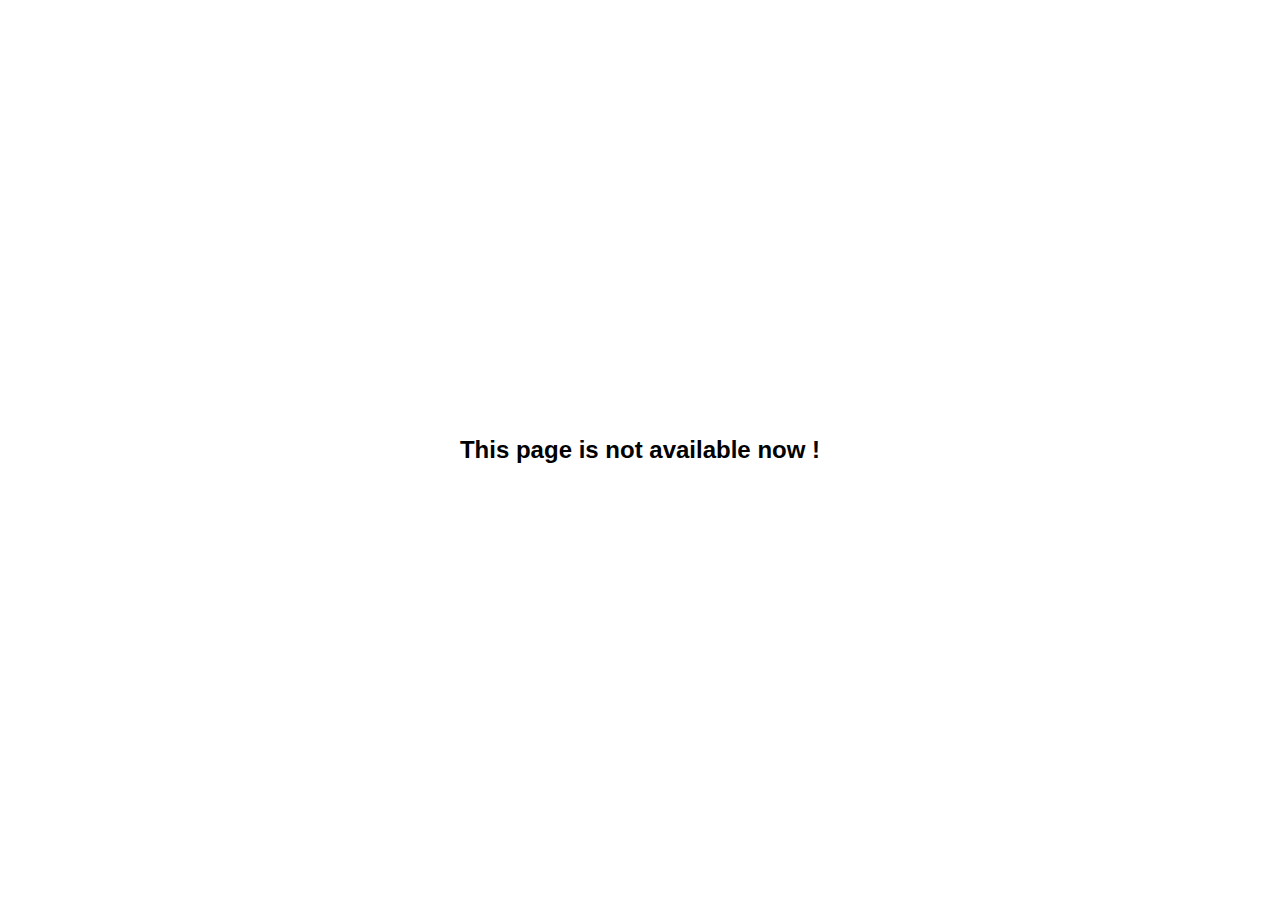
<file: blog.html>
<!DOCTYPE html>
<html lang="en">
<head>
    <meta charset="UTF-8">
    <meta http-equiv="X-UA-Compatible" content="IE=edge">
    <meta name="viewport" content="width=device-width, initial-scale=1.0">
    <title>Blog</title>
    <link rel="stylesheet" href="CSS/blog.css">
</head>
<body>
    <div class="container">
        <h2>This page is not available now !</h2>
    </div>
</body>
</html>
</file>
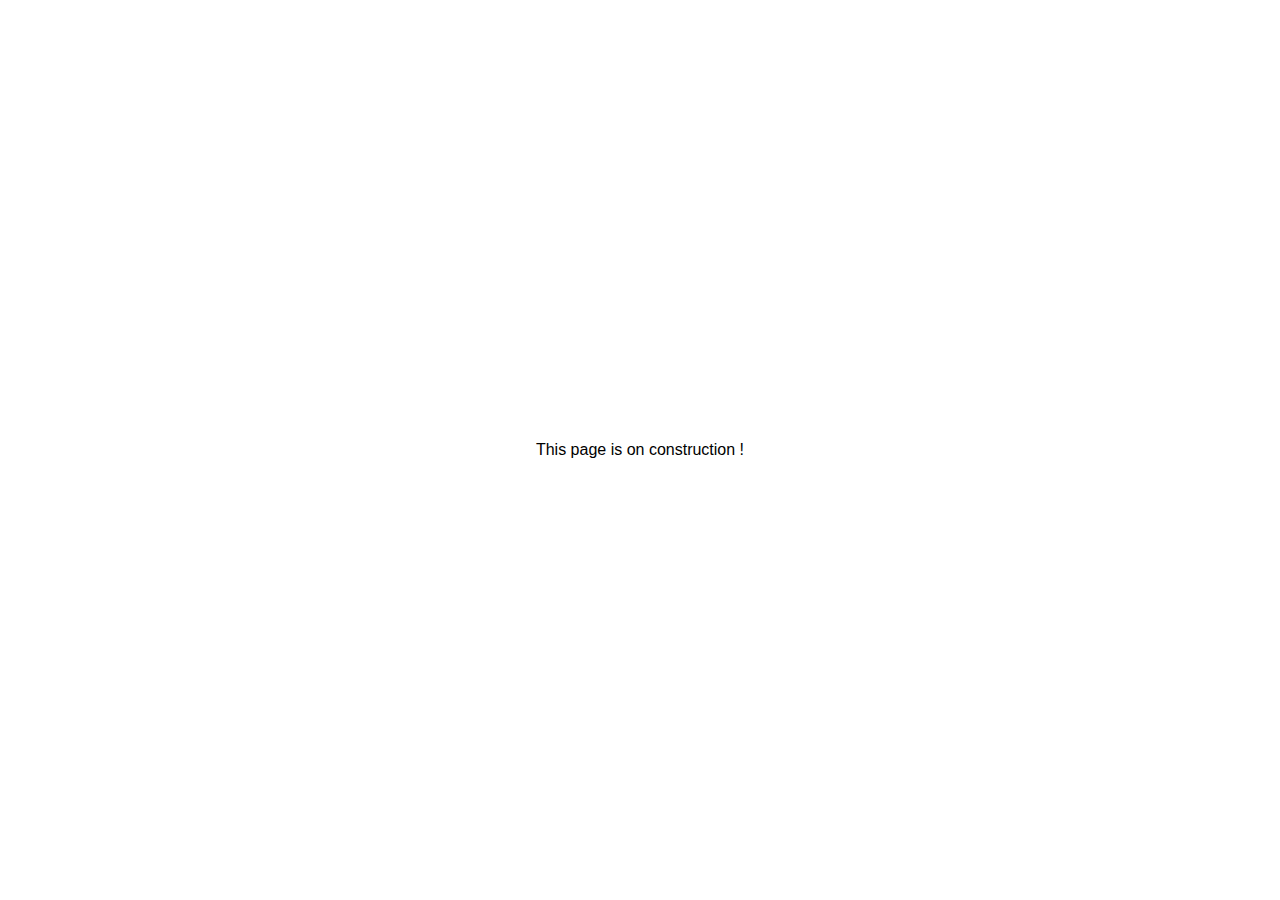
<file: gallery.html>
<!DOCTYPE html>
<html lang="en">
<head>
    <meta charset="UTF-8">
    <meta http-equiv="X-UA-Compatible" content="IE=edge">
    <meta name="viewport" content="width=device-width, initial-scale=1.0">
    <title>Gallery</title>
    <link rel="stylesheet" href="CSS/gallery.css">
</head>
<body>
    <div class="container">
        This page is on construction !
    </div>
</body>
</html>
</file>
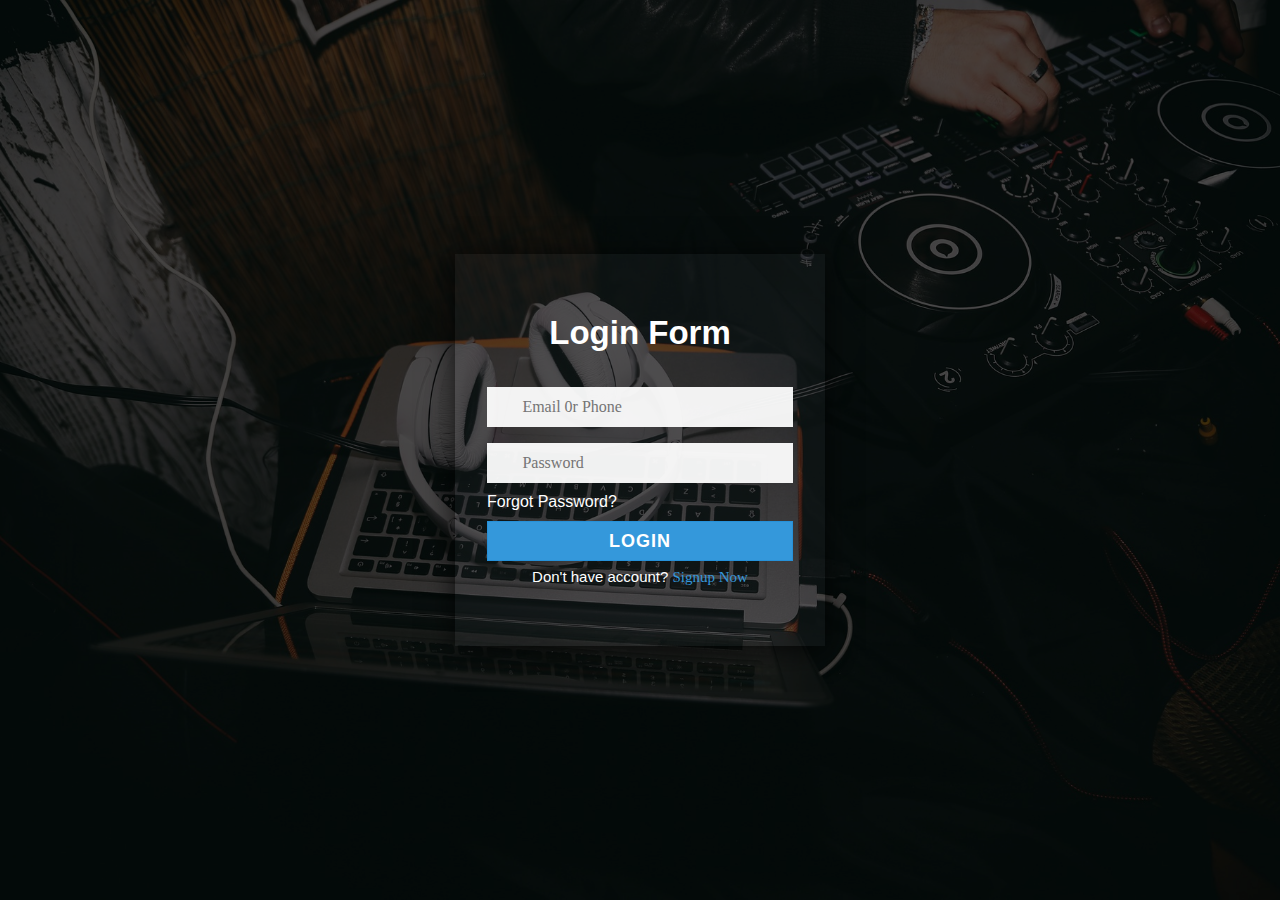
<file: login.html>
<!DOCTYPE html>
<html lang="en">
<head>
    <meta charset="UTF-8">
    <meta http-equiv="X-UA-Compatible" content="IE=edge">
    <meta name="viewport" content="width=device-width, initial-scale=1.0">
    <title>Register page</title>
    <link rel="stylesheet" href="/CSS/login.css">
</head>
<body>
    <div class="bg-img">
        <div class="content">
            <header>Login Form</header>
            <form action="">
                <div class="field">
                    <span class="fa fa-user"></span>
                    <input type="text" name="" id="" required placeholder="Email 0r Phone">
                </div>
                <div class="field space">
                    <span class="fa fa-lock"></span>
                    <input type="password" class="pass-key" name="" id="" required placeholder="Password">
                    <span class="show">SHOW</span>
                </div>
                <div class="pass">
                    <a href="">Forgot Password?</a>
                </div>
                <div class="field">
                    <input type="submit" value="LOGIN">
                </div>
            </form>
            <div class="signup">
                Don't have account?
                <a href="register.html">Signup Now</a>
            </div>
        </div>
    </div>
    <script>
        const pass_field = document.querySelector('.pass-key');
        const showBtn = document.querySelector('.show');
        showBtn.addEventListener('click', function(){
            if(pass_field.type === "password"){
                pass_field.type = "text";
                showBtn.textContent = "HIDE";
                showBtn.style.color = "#3498db";
            }
            else{
                pass_field.type = "password";
                showBtn.textContent = "SHOW";
                showBtn.style.color = "#222";
            }
        });
    </script>
</body>
</html>
</file>
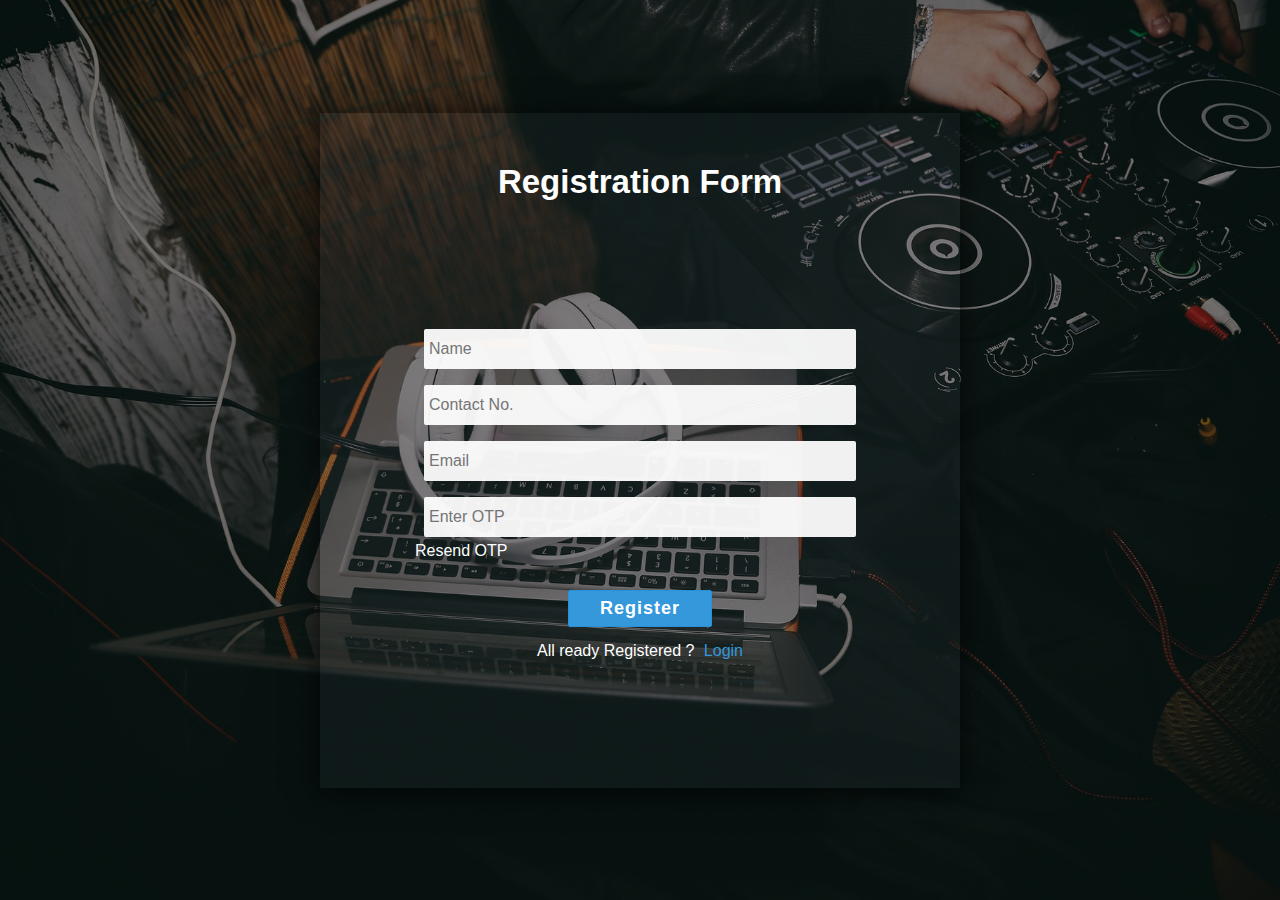
<file: register.html>
<!DOCTYPE html>
<html lang="en">
<head>
    <meta charset="UTF-8">
    <meta http-equiv="X-UA-Compatible" content="IE=edge">
    <meta name="viewport" content="width=device-width, initial-scale=1.0">
    <title>My Portfolio</title>
    <link rel="stylesheet" href="/CSS/register.css">
</head>
<body>
    <div class="container">
        <div class="register">
            <h1>Registration Form</h1>
            <form action="">
                <input type="text" name="" id="name" placeholder="Name" required>               
                <input type="number" name="" id="contact" placeholder="Contact No." required>
                <input type="email" name="email" id="email" placeholder="Email" required>
                <input type="number" name="otp" id="otp" placeholder="Enter OTP" required>
                <div class="resend">Resend OTP</div>
                <button class="btn">Register</button>
                <p>All ready Registered ? <span><a href="login.html">Login</a></span></p>
            </form>
        </div>
    </div>
</body>
</html>
</file>
<file: CSS/blog.css>
*{
    margin: 0;
    padding: 0;
    box-sizing: border-box;
    font-family: sans-serif;
}

.container{
    height: 100vh;
    width: 100%;
    display: flex;
    justify-content: center;
    align-items: center;
}
</file>
<file: CSS/gallery.css>
*{
    margin: 0;
    padding: 0;
    box-sizing: border-box;
    font-family: sans-serif;
}

.container{
    height: 100vh;
    width: 100%;
    display: flex;
    justify-content: center;
    align-items: center;
}
</file>
<file: CSS/login.css>
*{
    margin: 0;
    padding: 0;
    box-sizing: border-box;
    font-family: Georgia, 'Times New Roman', Times, serif;
    user-select: none;
}

.bg-img{
    background: url(/IMAGE/headphones.jpg);
    height: 100vh;
    background-size: cover;
    background-position: center;
}

.bg-img::after{
    position: absolute;
    content: '';
    top: 0;
    left: 0;
    height: 100%;
    width: 100%;
    background: rgba(0,0,0,0.7);
}

.content{
    position: absolute;
    top: 50%;
    left: 50%;
    z-index: 999;
    text-align: center;
    padding: 60px 32px;
    width: 370px;
    transform: translate(-50%, -50%);
    background: rgba(225, 225, 255, 0.04);
    box-shadow: -1px 4px 28px 0px rgba(0,0,0,0.75);
}
.content header{
    color: white;
    font-size: 33px;
    font-weight: 600;
    margin: 0 0 35px 0;
    font-family: sans-serif;
}

.field{
    position: relative;
    height: 40px;
    width: 100%;
    display: flex;
    background: rgba(255,255,255,0.94);
}
.field span{
    color: #222;
    width: 40px;
    line-height: 45px;
}
.field input{
    height: 100%;
    width: 100%;
    background: transparent;
    border: none;
    outline: none;
    color: #222;
    font-size: 16px;
}
.space{
    margin-top: 16px;
}
.show{
    position: absolute;
    right: 15px;
    font-size: 13px;
    font-weight: 700;
    color: #222;
    display: none;
    cursor: pointer;
    font-family: sans-serif;
}
.pass-key:valid~ .show{
    display: block;
}
.pass{
    text-align: left;
    margin: 10px 0;
}
.pass a{
    color: white;
    text-decoration: none;
    font-family: sans-serif;
}
.pass:hover a{
    text-decoration: underline;
}
.field input[type="submit"]{
    background: #3498db;
    border: 1px solid #2691d9;
    color: white;
    font-size: 18px;
    letter-spacing: 1px;
    font-weight: 600;
    cursor: pointer;
    font-family: sans-serif;
}
.field input[type="submit"]:hover{
    background: #2691d9;
}
.login{
    color: white;
    margin: 20px 0;
    font-family: sans-serif;
}
.signup{
    font-size: 15px;
    color: white;
    font-family: sans-serif;
    margin-top: 7px;
}
.signup a{
    color: #3498db;
    text-decoration: none;
}
.signup a:hover{
    text-decoration: underline;
}
</file>
<file: CSS/register.css>
*{
    margin: 0;
    padding: 0;
    box-sizing: border-box;
    font-family: sans-serif;
}

.container{
    background: linear-gradient(rgba(0,0,0,0.5),rgba(0,0,0,0.5)), url(/IMAGE/headphones.jpg);
    height: 100vh;
    width: 100%;
    background-size: cover;
    background-position: center;
    display: flex;
    justify-content: center;
    align-items: center;
}

.register{
    height: 75%;
    width: 50%;
    padding: 3px 32px;
    display: flex;
    flex-direction: column;
    align-items: center;
    justify-content: center;
    background: rgba(225, 225, 255, 0.04);
    box-shadow: -1px 4px 28px 0px rgba(0,0,0,0.75);
}

.register h1{
    color: white;
    font-size: 33px;
    font-weight: 600;
    margin: 0 0 35px 0;
    font-family: sans-serif;
}

form{
    display: flex;
    flex-direction: column;
    align-items: center;
    justify-content: center;
    width: 100%;
    height: 75%;
}

form input{
    width: 75%;
    height: 40px;
    background: rgba(255,255,255,0.94);
    border: none;
    border-radius: 2px;
    outline: none;
    color: #222;
    font-size: 16px;
    margin-top: 16px;
    padding-left: 5px;
}

.resend{
    width: 100px;
    color: white;
    margin-right: 350px;
    padding-top: 5px;
}

.resend:hover{
    text-decoration: underline;
    cursor: pointer;
}

.btn{
    width: 25%;
    padding: 7px;
    margin-top: 30px;
    background: #3498db;
    border: 1px solid #2691d9;
    border-radius: 2px;
    color: white;
    font-size: 18px;
    letter-spacing: 1px;
    font-weight: 600;
    cursor: pointer;
    font-family: sans-serif;
}
form p{
    color: white;
    margin-top: 15px;
}

form p span{
    margin-left: 5px;
}

form p span a{
    color: #3498db;
    text-decoration: none;
}

form p span a:hover{
    text-decoration: underline;
}
</file>
